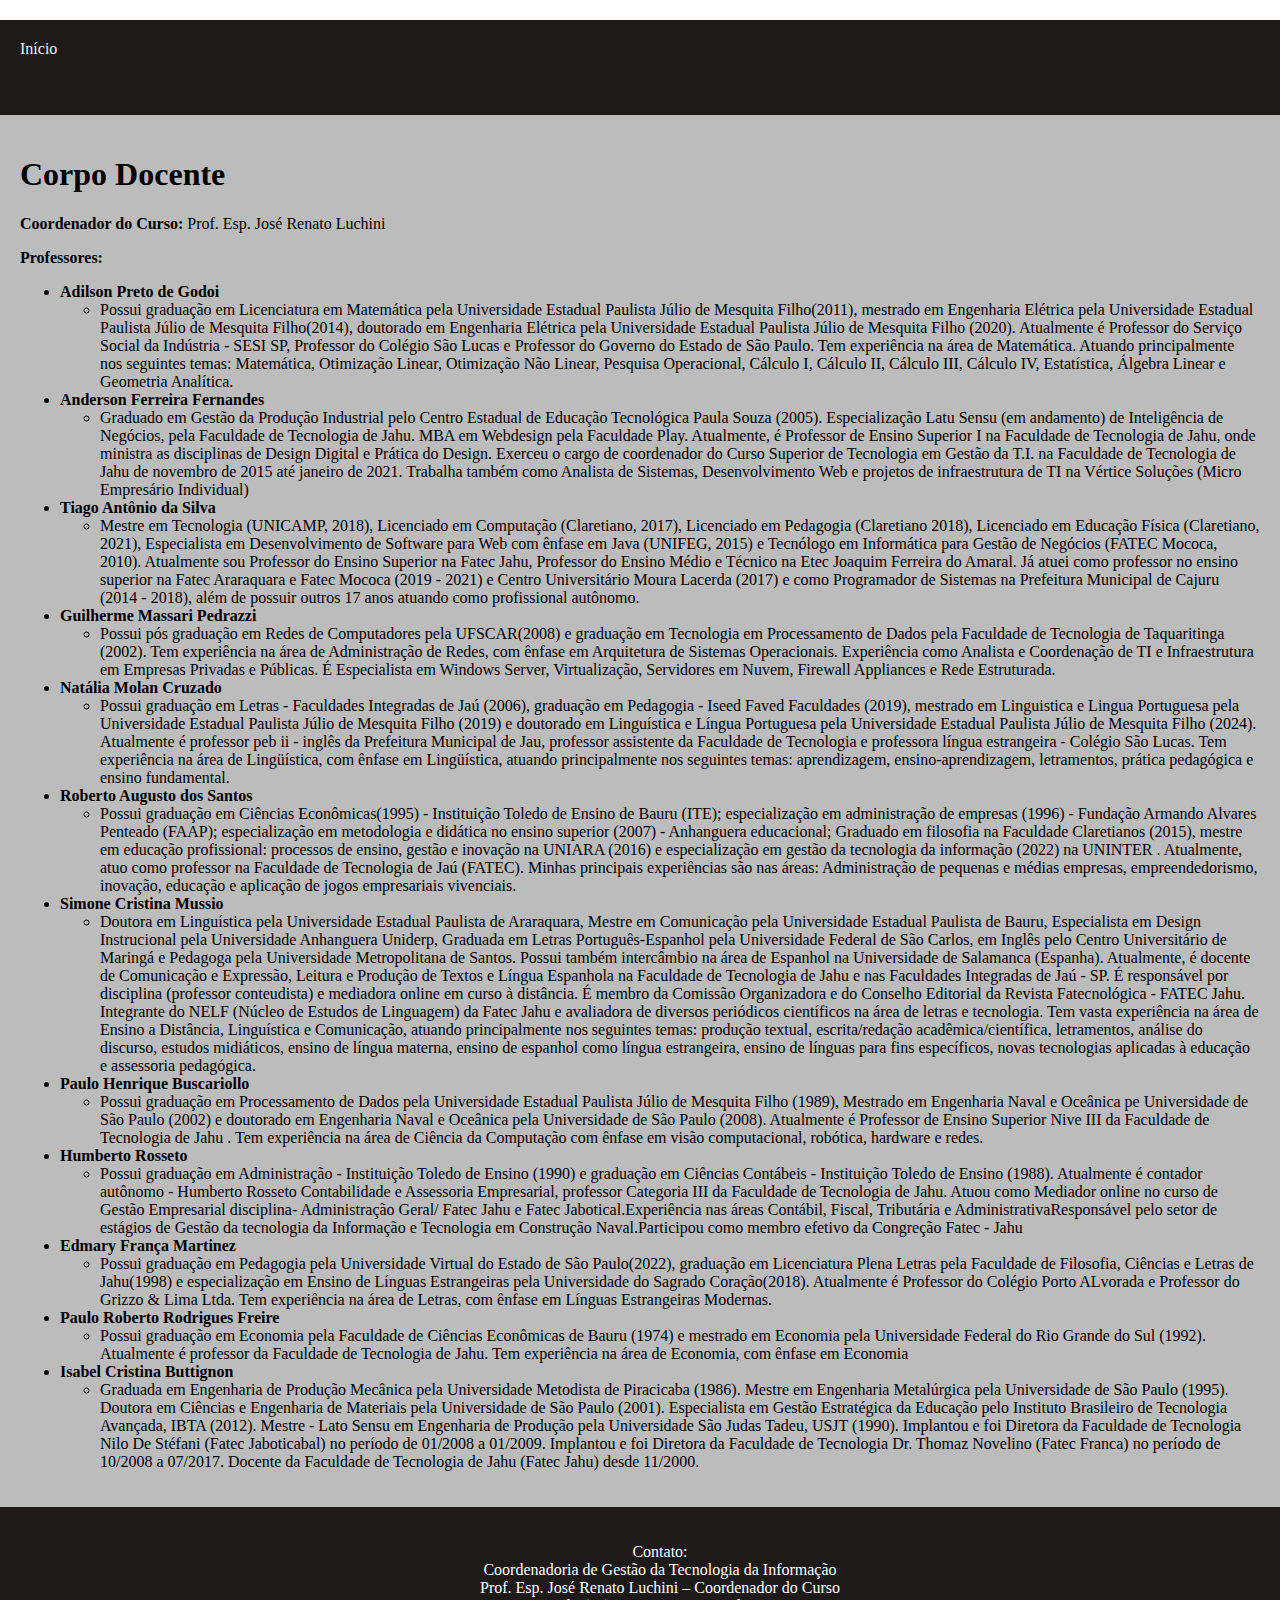
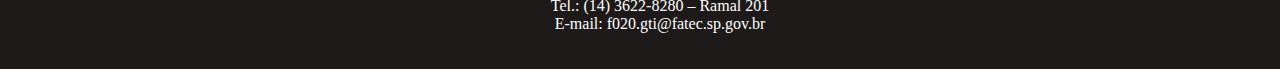
<file: pages/corpoDocente/index.html>
<!DOCTYPE html>
<html lang="en">

<head>
    <meta charset="UTF-8">
    <meta name="viewport" content="width=device-width, initial-scale=1.0">
    <link rel="stylesheet" href="css/style.css">
    <title>Document</title>
</head>

<body>
<!-- 
Cabeçalho
-->
    <header>
        <a href="../../index.html">Início</a>
    </header>
<!-- 
Conteúdo principal da página com informações do corpo docente
-->
    <main>
        <h1>Corpo Docente</h1>
        <p>
            <strong>Coordenador do Curso:</strong> Prof. Esp. José Renato Luchini
        </p>
        <p>
            <strong>Professores:</strong>
        </p>
<!-- 
Lista com corpo docente
-->
        <ul>
            <li><strong>Adilson Preto de Godoi</strong>
                <ul>
                    <li>Possui graduação em Licenciatura em Matemática pela Universidade Estadual Paulista Júlio de
                        Mesquita Filho(2011), mestrado em Engenharia Elétrica pela Universidade Estadual Paulista Júlio
                        de Mesquita Filho(2014), doutorado em Engenharia Elétrica pela Universidade Estadual Paulista
                        Júlio de Mesquita Filho (2020). Atualmente é Professor do Serviço Social da Indústria - SESI SP,
                        Professor do Colégio São Lucas e Professor do Governo do Estado de São Paulo. Tem experiência na
                        área de Matemática. Atuando principalmente nos seguintes temas: Matemática, Otimização Linear,
                        Otimização Não Linear, Pesquisa Operacional, Cálculo I, Cálculo II, Cálculo III, Cálculo IV,
                        Estatística, Álgebra Linear e Geometria Analítica.</li>
                </ul>
            </li>
            <li><strong>Anderson Ferreira Fernandes</strong>
                <ul>
                    <li>Graduado em Gestão da Produção Industrial pelo Centro Estadual de Educação Tecnológica Paula
                        Souza (2005). Especialização Latu Sensu (em andamento) de Inteligência de Negócios, pela
                        Faculdade de Tecnologia de Jahu. MBA em Webdesign pela Faculdade Play. Atualmente, é Professor
                        de Ensino Superior I na Faculdade de Tecnologia de Jahu, onde ministra as disciplinas de Design
                        Digital e Prática do Design. Exerceu o cargo de coordenador do Curso Superior de Tecnologia em
                        Gestão da T.I. na Faculdade de Tecnologia de Jahu de novembro de 2015 até janeiro de 2021.
                        Trabalha também como Analista de Sistemas, Desenvolvimento Web e projetos de infraestrutura de
                        TI na Vértice Soluções (Micro Empresário Individual)</li>
                </ul>
            </li>
            <li><strong>Tiago Antônio da Silva</strong>
                <ul>
                    <li>Mestre em Tecnologia (UNICAMP, 2018), Licenciado em Computação (Claretiano, 2017), Licenciado em
                        Pedagogia (Claretiano 2018), Licenciado em Educação Física (Claretiano, 2021), Especialista em
                        Desenvolvimento de Software para Web com ênfase em Java (UNIFEG, 2015) e Tecnólogo em
                        Informática para Gestão de Negócios (FATEC Mococa, 2010). Atualmente sou Professor do Ensino
                        Superior na Fatec Jahu, Professor do Ensino Médio e Técnico na Etec Joaquim Ferreira do Amaral.
                        Já atuei como professor no ensino superior na Fatec Araraquara e Fatec Mococa (2019 - 2021) e
                        Centro Universitário Moura Lacerda (2017) e como Programador de Sistemas na Prefeitura Municipal
                        de Cajuru (2014 - 2018), além de possuir outros 17 anos atuando como profissional autônomo.</li>
                </ul>
            </li>
            <li><strong>Guilherme Massari Pedrazzi</strong>
                <ul>
                    <li>Possui pós graduação em Redes de Computadores pela UFSCAR(2008) e graduação em Tecnologia em
                        Processamento de Dados pela Faculdade de Tecnologia de Taquaritinga (2002). Tem experiência na
                        área de Administração de Redes, com ênfase em Arquitetura de Sistemas Operacionais. Experiência
                        como Analista e Coordenação de TI e Infraestrutura em Empresas Privadas e Públicas. É
                        Especialista em Windows Server, Virtualização, Servidores em Nuvem, Firewall Appliances e Rede
                        Estruturada.</li>
                </ul>
            </li>
            <li><strong>Natália Molan Cruzado</strong>
                <ul>
                    <li>Possui graduação em Letras - Faculdades Integradas de Jaú (2006), graduação em Pedagogia - Iseed
                        Faved Faculdades (2019), mestrado em Linguistica e Lingua Portuguesa pela Universidade Estadual
                        Paulista Júlio de Mesquita Filho (2019) e doutorado em Linguística e Língua Portuguesa pela
                        Universidade Estadual Paulista Júlio de Mesquita Filho (2024). Atualmente é professor peb ii -
                        inglês da Prefeitura Municipal de Jau, professor assistente da Faculdade de Tecnologia e
                        professora língua estrangeira - Colégio São Lucas. Tem experiência na área de Lingüística, com
                        ênfase em Lingüística, atuando principalmente nos seguintes temas: aprendizagem,
                        ensino-aprendizagem, letramentos, prática pedagógica e ensino fundamental.</li>
                </ul>
            </li>
            <li><strong>Roberto Augusto dos Santos</strong>
                <ul>
                    <li>Possui graduação em Ciências Econômicas(1995) - Instituição Toledo de Ensino de Bauru (ITE);
                        especialização em administração de empresas (1996) - Fundação Armando Alvares Penteado (FAAP);
                        especialização em metodologia e didática no ensino superior (2007) - Anhanguera educacional;
                        Graduado em filosofia na Faculdade Claretianos (2015), mestre em educação profissional:
                        processos de ensino, gestão e inovação na UNIARA (2016) e especialização em gestão da tecnologia
                        da informação (2022) na UNINTER . Atualmente, atuo como professor na Faculdade de Tecnologia de
                        Jaú (FATEC). Minhas principais experiências são nas áreas: Administração de pequenas e médias
                        empresas, empreendedorismo, inovação, educação e aplicação de jogos empresariais vivenciais.
                    </li>
                </ul>
            </li>
            <li><strong>Simone Cristina Mussio</strong>
                <ul>
                    <li>Doutora em Linguística pela Universidade Estadual Paulista de Araraquara, Mestre em Comunicação
                        pela Universidade Estadual Paulista de Bauru, Especialista em Design Instrucional pela
                        Universidade Anhanguera Uniderp, Graduada em Letras Português-Espanhol pela Universidade Federal
                        de São Carlos, em Inglês pelo Centro Universitário de Maringá e Pedagoga pela Universidade
                        Metropolitana de Santos. Possui também intercâmbio na área de Espanhol na Universidade de
                        Salamanca (Espanha). Atualmente, é docente de Comunicação e Expressão, Leitura e Produção de
                        Textos e Língua Espanhola na Faculdade de Tecnologia de Jahu e nas Faculdades Integradas de Jaú
                        - SP. É responsável por disciplina (professor conteudista) e mediadora online em curso à
                        distância. É membro da Comissão Organizadora e do Conselho Editorial da Revista Fatecnológica -
                        FATEC Jahu. Integrante do NELF (Núcleo de Estudos de Linguagem) da Fatec Jahu e avaliadora de
                        diversos periódicos científicos na área de letras e tecnologia. Tem vasta experiência na área de
                        Ensino a Distância, Linguística e Comunicação, atuando principalmente nos seguintes temas:
                        produção textual, escrita/redação acadêmica/científica, letramentos, análise do discurso,
                        estudos midiáticos, ensino de língua materna, ensino de espanhol como língua estrangeira, ensino
                        de línguas para fins específicos, novas tecnologias aplicadas à educação e assessoria
                        pedagógica.</li>
                </ul>
            </li>
            <li><strong>Paulo Henrique Buscariollo</strong>
                <ul>
                    <li>Possui graduação em Processamento de Dados pela Universidade Estadual Paulista Júlio de Mesquita
                        Filho (1989), Mestrado em Engenharia Naval e Oceânica pe Universidade de São Paulo (2002) e
                        doutorado em Engenharia Naval e Oceânica pela Universidade de São Paulo (2008). Atualmente é
                        Professor de Ensino Superior Nive III da Faculdade de Tecnologia de Jahu . Tem experiência na
                        área de Ciência da Computação com ênfase em visão computacional, robótica, hardware e redes.
                    </li>
                </ul>
            </li>
            <li><strong>Humberto Rosseto</strong>
                <ul>
                    <li>Possui graduação em Administração - Instituição Toledo de Ensino (1990) e graduação em Ciências
                        Contábeis - Instituição Toledo de Ensino (1988). Atualmente é contador autônomo - Humberto
                        Rosseto Contabilidade e Assessoria Empresarial, professor Categoria III da Faculdade de
                        Tecnologia de Jahu. Atuou como Mediador online no curso de Gestão Empresarial disciplina-
                        Administração Geral/ Fatec Jahu e Fatec Jabotical.Experiência nas áreas Contábil, Fiscal,
                        Tributária e AdministrativaResponsável pelo setor de estágios de Gestão da tecnologia da
                        Informação e Tecnologia em Construção Naval.Participou como membro efetivo da Congreção Fatec -
                        Jahu</li>
                </ul>
            </li>
            <li><strong>Edmary França Martinez</strong>
                <ul>
                    <li>Possui graduação em Pedagogia pela Universidade Virtual do Estado de São Paulo(2022), graduação
                        em Licenciatura Plena Letras pela Faculdade de Filosofia, Ciências e Letras de Jahu(1998) e
                        especialização em Ensino de Línguas Estrangeiras pela Universidade do Sagrado Coração(2018).
                        Atualmente é Professor do Colégio Porto ALvorada e Professor do Grizzo & Lima Ltda. Tem
                        experiência na área de Letras, com ênfase em Línguas Estrangeiras Modernas.</li>
                </ul>
            </li>
            <li><strong>Paulo Roberto Rodrigues Freire</strong>
                <ul>
                    <li>Possui graduação em Economia pela Faculdade de Ciências Econômicas de Bauru (1974) e mestrado em
                        Economia pela Universidade Federal do Rio Grande do Sul (1992). Atualmente é professor da
                        Faculdade de Tecnologia de Jahu. Tem experiência na área de Economia, com ênfase em Economia
                    </li>
                </ul>
            </li>
            <li><strong>Isabel Cristina Buttignon</strong>
                <ul>
                    <li>Graduada em Engenharia de Produção Mecânica pela Universidade Metodista de Piracicaba (1986).
                        Mestre em Engenharia Metalúrgica pela Universidade de São Paulo (1995). Doutora em Ciências e
                        Engenharia de Materiais pela Universidade de São Paulo (2001). Especialista em Gestão
                        Estratégica da Educação pelo Instituto Brasileiro de Tecnologia Avançada, IBTA (2012). Mestre -
                        Lato Sensu em Engenharia de Produção pela Universidade São Judas Tadeu, USJT (1990). Implantou e
                        foi Diretora da Faculdade de Tecnologia Nilo De Stéfani (Fatec Jaboticabal) no período de
                        01/2008 a 01/2009. Implantou e foi Diretora da Faculdade de Tecnologia Dr. Thomaz Novelino
                        (Fatec Franca) no período de 10/2008 a 07/2017. Docente da Faculdade de Tecnologia de Jahu
                        (Fatec Jahu) desde 11/2000.</li>
                </ul>
            </li>
        </ul>
    </main>
<!-- 
Rodapé
-->
    <footer>
        <p>
            Contato:<br>
            Coordenadoria de Gestão da Tecnologia da Informação<br>
            Prof. Esp. José Renato Luchini – Coordenador do Curso<br>
            Tel.: (14) 3622-8280 – Ramal 201<br>
            E-mail: f020.gti@fatec.sp.gov.br
        </p>
    </footer>
</body>

</html>
</file>
<file: pages/corpoDocente/css/style.css>
header {
    top: 0;
    height: 55px;
    width: 100%;
    background-color: #1e1a1a;
    padding: 20px;
    color: white;
}

header a {
    color: #f1eeee;
}

a {
    text-decoration: none;
}

body {
    margin-top: 20px;
    margin-left: auto;
    margin-right: auto;
}

main {
    padding: 20px;
    background-color: #bcbcbc;
}

footer {
    bottom: 0;
    background-color: #1e1a1a;
    padding: 20px;
    text-align: center;
    width: 100%;
    color: white;
}

.professor {
    font-weight: bold;
}
</file>
